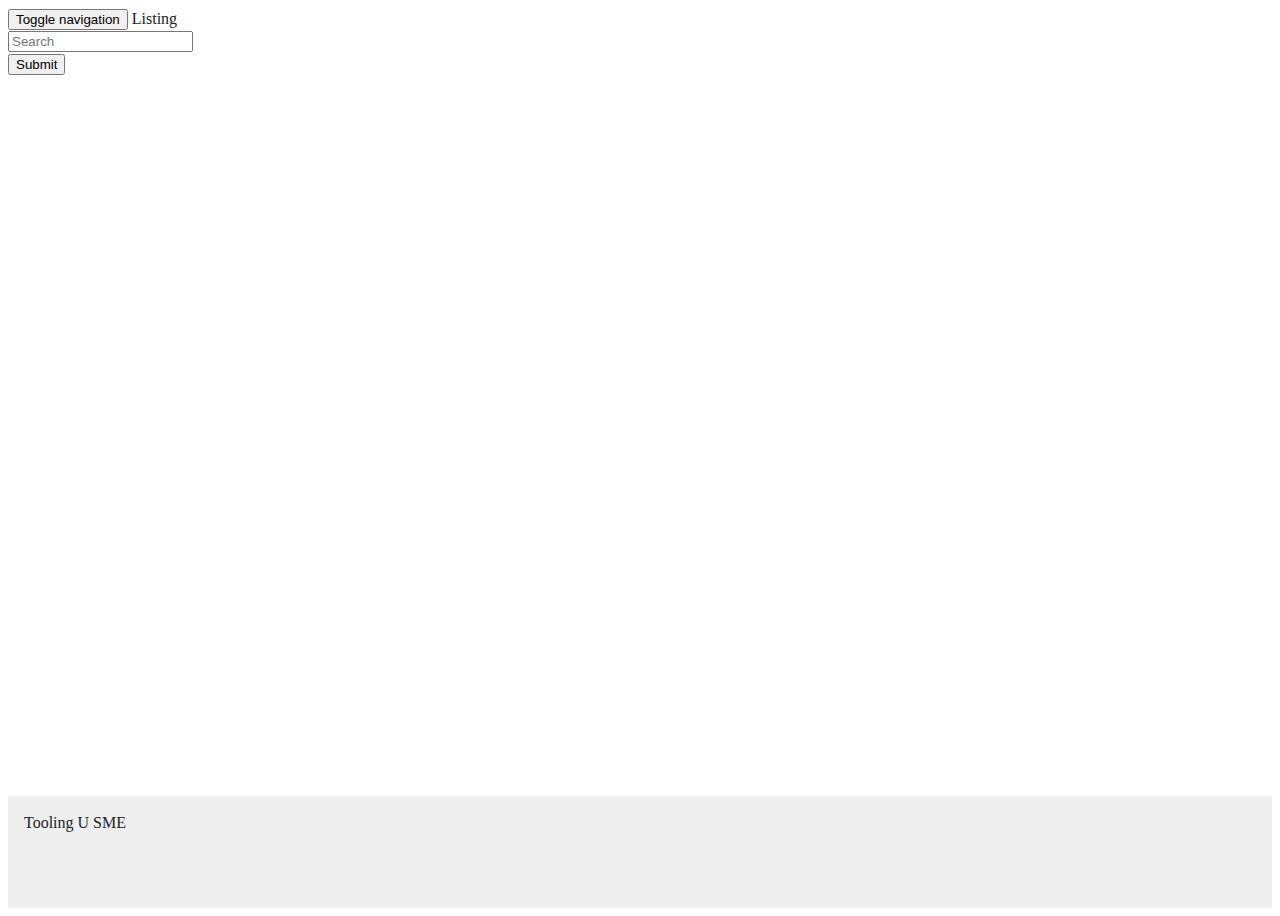
<file: app/index.html>
<!DOCTYPE html>
<!--[if lt IE 7]>      <html lang="en" ng-app="myApp" class="no-js lt-ie9 lt-ie8 lt-ie7"> <![endif]-->
<!--[if IE 7]>         <html lang="en" ng-app="myApp" class="no-js lt-ie9 lt-ie8"> <![endif]-->
<!--[if IE 8]>         <html lang="en" ng-app="myApp" class="no-js lt-ie9"> <![endif]-->
<!--[if gt IE 8]><!--> <html lang="en" ng-app="myApp" class="no-js"> <!--<![endif]-->
<head>
  <meta charset="utf-8">
  <meta http-equiv="X-UA-Compatible" content="IE=edge">
  <title>My AngularJS App</title>
  <meta name="description" content="">
  <meta name="viewport" content="width=device-width, initial-scale=1">
  <!-- Latest compiled and minified CSS -->
  <link rel="stylesheet" href="https://maxcdn.bootstrapcdn.com/bootstrap/3.3.5/css/bootstrap.min.css" integrity="sha512-dTfge/zgoMYpP7QbHy4gWMEGsbsdZeCXz7irItjcC3sPUFtf0kuFbDz/ixG7ArTxmDjLXDmezHubeNikyKGVyQ==" crossorigin="anonymous">
  <link rel="stylesheet" href="lib/html5-boilerplate/dist/css/main.css">
  <link rel="stylesheet" href="includes/css/screen.css">
  <script src="lib/html5-boilerplate/dist/js/vendor/modernizr-2.8.3.min.js"></script>
</head>
<body>

  <!--[if lt IE 7]>
      <p class="browsehappy">You are using an <strong>outdated</strong> browser. Please <a href="http://browsehappy.com/">upgrade your browser</a> to improve your experience.</p>
  <![endif]-->
  <!--<div ng-controller="ApplicationController">-->
      <!--<div ng-if="currentUser">Welcome, {{ currentUser.name }}</div>-->
      <!--<div ng-if="isAuthorized(userRoles.admin)">You're admin.</div>-->
      <!--<div ng-switch on="currentUser.role">-->
          <!--<div ng-switch-when="userRoles.admin">You're admin.</div>-->
          <!--<div ng-switch-when="userRoles.editor">You're editor.</div>-->
          <!--<div ng-switch-default>You're something else.</div>-->
      <!--</div>-->
  <!--</div>-->
  <div id="view">
    <header>
      <div class="header">
        <nav class="navbar navbar-default">
          <div class="container">
            <!-- Brand and toggle get grouped for better mobile display -->
            <div class="navbar-header">
              <button type="button" class="navbar-toggle collapsed" data-toggle="collapse" data-target="#bs-example-navbar-collapse-1" aria-expanded="false">
                <span class="sr-only">Toggle navigation</span>
                <span class="icon-bar"></span>
                <span class="icon-bar"></span>
                <span class="icon-bar"></span>
              </button>
              <a class="navbar-brand" ui-sref="quizlist">Listing</a>
            </div>

            <!-- Collect the nav links, forms, and other content for toggling -->
            <div class="collapse navbar-collapse" id="bs-example-navbar-collapse-1">
              <form class="navbar-form navbar-right" role="search">
                <div class="form-group">
                  <input type="text" class="form-control" placeholder="Search">
                </div>
                <button type="submit" class="btn btn-default">Submit</button>
              </form>

            </div><!-- /.navbar-collapse -->
          </div><!-- /.container-fluid -->
        </nav>
      </div>
    </header>

    <div id="main">
      <div class="container">
        <div class="row">
          <div class="col-sm-8 col-sm-offset-2">
            <div ui-view></div>
          </div>
        </div>
      </div>
    </div>

    <footer>
      <div id="footer" class="footer">
        <div class="container">
          <div class="row">
            <div class="col-sm-12">
              Tooling U SME
            </div>
          </div>
        </div>
    </footer>
  </div>



  <!-- In production use:
  <script src="//ajax.googleapis.com/ajax/libs/angularjs/x.x.x/angular.min.js"></script>
  -->
  <script src="//code.jquery.com/jquery-1.11.3.min.js"></script>
  <script src="lib/jquery-ui/jquery-ui.min.js"></script>
  <!-- Latest compiled and minified JavaScript -->
  <script src="https://maxcdn.bootstrapcdn.com/bootstrap/3.3.6/js/bootstrap.min.js"></script>
  <script src="lib/angular/angular.js"></script>
  <!-- Firebase -->
  <script src="https://cdn.firebase.com/js/client/2.2.4/firebase.js"></script>
  <!-- AngularFire -->
  <script src="https://cdn.firebase.com/libs/angularfire/1.1.3/angularfire.min.js"></script>
  <script src="lib/angular-ui-router/release/angular-ui-router.js"></script>
  <script src="lib/angular-ui-sortable/sortable.min.js"></script>
  <script src="view/view.js"></script>
  <script src="quizlist/quizlist.js"></script>
  <script src="edit/edit.js"></script>
  <script src="login/login.js"></script>
  <script src="add/add.js"></script>
  <script src="app.js"></script>
  <!-- Latest compiled and minified JavaScript -->
  <!--<script src="https://maxcdn.bootstrapcdn.com/bootstrap/3.3.5/js/bootstrap.min.js" integrity="sha512-K1qjQ+NcF2TYO/eI3M6v8EiNYZfA95pQumfvcVrTHtwQVDG+aHRqLi/ETn2uB+1JqwYqVG3LIvdm9lj6imS/pQ==" crossorigin="anonymous"></script>-->
</body>
</html>
</file>
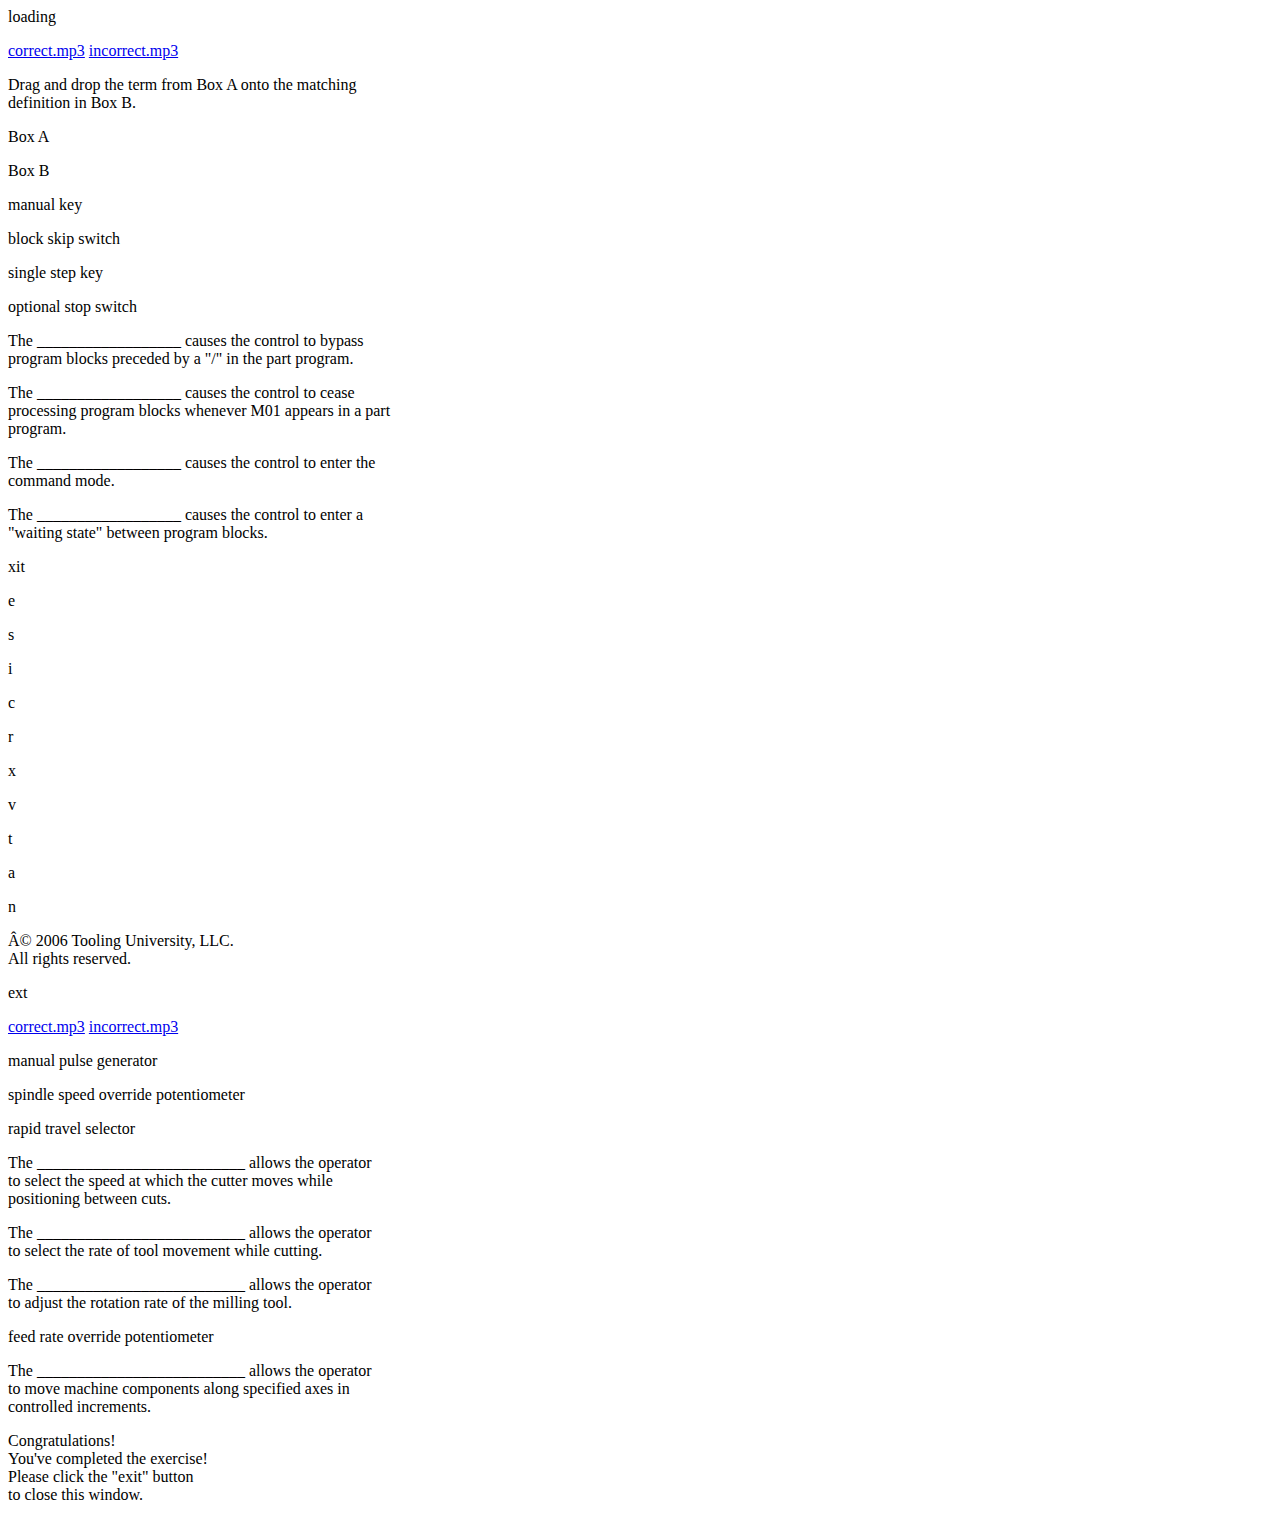
<file: conversions/250_11.html>
<html>
<head>
<meta http-equiv="content-type" content="text/html; charset=utf-8">
<title></title>
</head>
<body>
<p>loading</p>
<a href="correct.mp3">correct.mp3</a>
<a href="incorrect.mp3">incorrect.mp3</a>
<p>Drag and drop the term from Box A onto the matching<br>definition in Box B.</p>
<p>Box A</p>
<p>Box B</p>
<p>manual key</p>
<p>block skip switch</p>
<p>single step key</p>
<p>optional stop switch</p>
<p>The __________________ causes the control to bypass <br>program blocks preceded by a &quot;/&quot; in the part program.</p>
<p>The __________________ causes the control to cease <br>processing program blocks whenever M01 appears in a part <br>program.</p>
<p>The __________________ causes the control to enter the <br>command mode.</p>
<p>The __________________ causes the control to enter a <br>&quot;waiting state&quot; between program blocks.</p>
<p>xit</p>
<p>e</p>
<p>s</p>
<p>i</p>
<p>c</p>
<p>r</p>
<p>x</p>
<p>v</p>
<p>t</p>
<p>a</p>
<p>n</p>
<p>Â© 2006 Tooling University, LLC.<br>All rights reserved.</p>
<p>ext</p>
<a href="correct.mp3">correct.mp3</a>
<a href="incorrect.mp3">incorrect.mp3</a>
<p>manual pulse generator</p>
<p>spindle speed override potentiometer</p>
<p>rapid travel selector</p>
<p>The __________________________ allows the operator <br>to select the speed at which the cutter moves while <br>positioning between cuts.</p>
<p>The __________________________ allows the operator <br>to select the rate of tool movement while cutting.</p>
<p>The __________________________ allows the operator <br>to adjust the rotation rate of the milling tool.</p>
<p>feed rate override potentiometer</p>
<p>The __________________________ allows the operator <br>to move machine components along specified axes in <br>controlled increments.</p>
<p>Congratulations!<br>You've completed the exercise!<br>Please click the &quot;exit&quot; button<br>to close this window.</p>
</body>
</html>
</file>
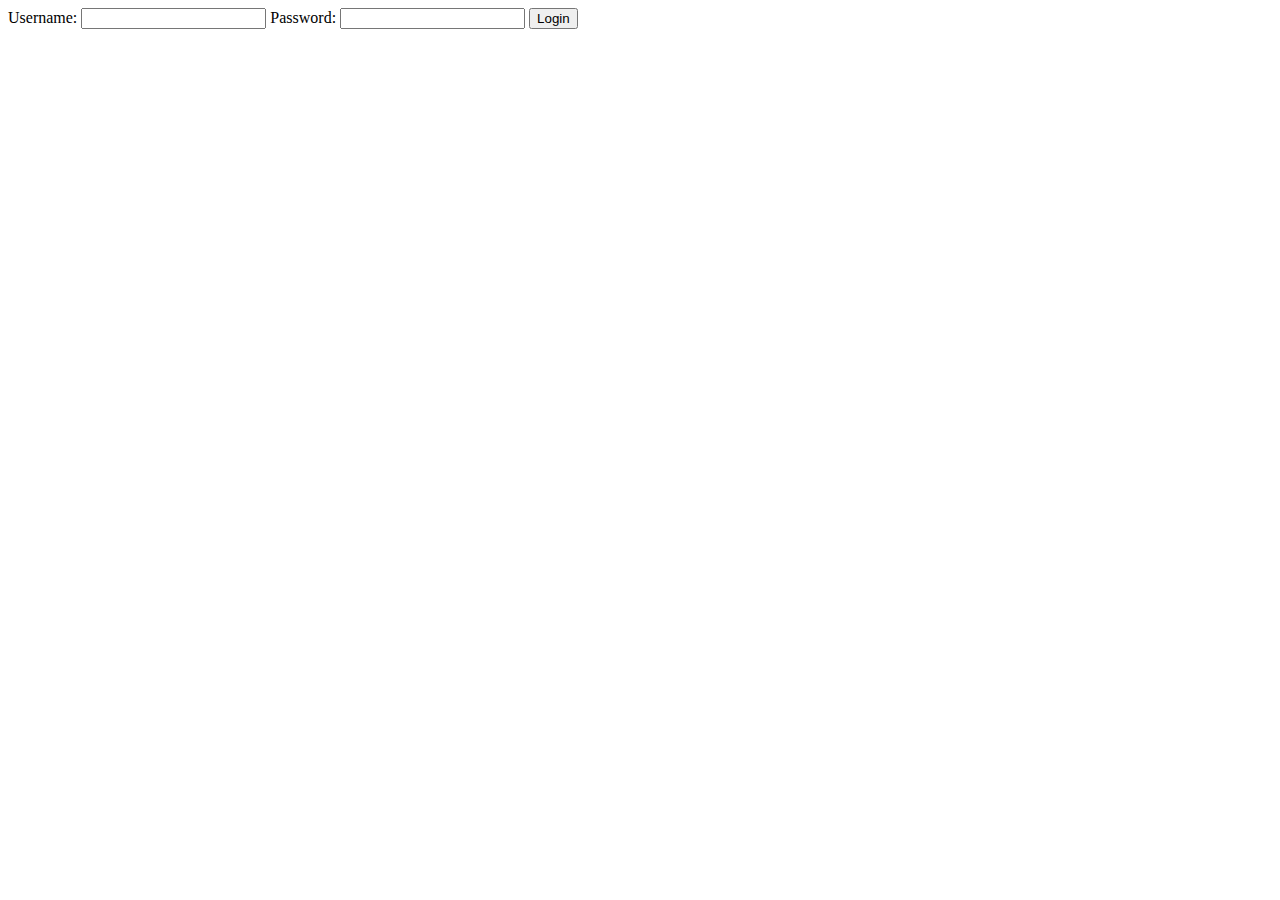
<file: app/login/login.tmpl.html>
<!doctype html>
<html lang="en">
<head>
    <meta charset="UTF-8">
    <title>Reinforcments</title>
</head>
<body>
<form name="loginForm"
      ng-submit="login(credentials)" novalidate>
    <label for="username">Username:</label>
    <input type="text" id="username"
           ng-model="credentials.username">
    <label for="password">Password:</label>
    <input type="password" id="password"
           ng-model="credentials.password">
    <button type="submit">Login</button>
</form>
</body>
</html>
</file>
<file: app/lib/html5-boilerplate/dist/css/main.css>
/*! HTML5 Boilerplate v5.2.0 | MIT License | https://html5boilerplate.com/ */

/*
 * What follows is the result of much research on cross-browser styling.
 * Credit left inline and big thanks to Nicolas Gallagher, Jonathan Neal,
 * Kroc Camen, and the H5BP dev community and team.
 */

/* ==========================================================================
   Base styles: opinionated defaults
   ========================================================================== */

html {
    color: #222;
    font-size: 1em;
    line-height: 1.4;
}

/*
 * Remove text-shadow in selection highlight:
 * https://twitter.com/miketaylr/status/12228805301
 *
 * These selection rule sets have to be separate.
 * Customize the background color to match your design.
 */

::-moz-selection {
    background: #b3d4fc;
    text-shadow: none;
}

::selection {
    background: #b3d4fc;
    text-shadow: none;
}

/*
 * A better looking default horizontal rule
 */

hr {
    display: block;
    height: 1px;
    border: 0;
    border-top: 1px solid #ccc;
    margin: 1em 0;
    padding: 0;
}

/*
 * Remove the gap between audio, canvas, iframes,
 * images, videos and the bottom of their containers:
 * https://github.com/h5bp/html5-boilerplate/issues/440
 */

audio,
canvas,
iframe,
img,
svg,
video {
    vertical-align: middle;
}

/*
 * Remove default fieldset styles.
 */

fieldset {
    border: 0;
    margin: 0;
    padding: 0;
}

/*
 * Allow only vertical resizing of textareas.
 */

textarea {
    resize: vertical;
}

/* ==========================================================================
   Browser Upgrade Prompt
   ========================================================================== */

.browserupgrade {
    margin: 0.2em 0;
    background: #ccc;
    color: #000;
    padding: 0.2em 0;
}

/* ==========================================================================
   Author's custom styles
   ========================================================================== */

















/* ==========================================================================
   Helper classes
   ========================================================================== */

/*
 * Hide visually and from screen readers:
 */

.hidden {
    display: none !important;
}

/*
 * Hide only visually, but have it available for screen readers:
 * http://snook.ca/archives/html_and_css/hiding-content-for-accessibility
 */

.visuallyhidden {
    border: 0;
    clip: rect(0 0 0 0);
    height: 1px;
    margin: -1px;
    overflow: hidden;
    padding: 0;
    position: absolute;
    width: 1px;
}

/*
 * Extends the .visuallyhidden class to allow the element
 * to be focusable when navigated to via the keyboard:
 * https://www.drupal.org/node/897638
 */

.visuallyhidden.focusable:active,
.visuallyhidden.focusable:focus {
    clip: auto;
    height: auto;
    margin: 0;
    overflow: visible;
    position: static;
    width: auto;
}

/*
 * Hide visually and from screen readers, but maintain layout
 */

.invisible {
    visibility: hidden;
}

/*
 * Clearfix: contain floats
 *
 * For modern browsers
 * 1. The space content is one way to avoid an Opera bug when the
 *    `contenteditable` attribute is included anywhere else in the document.
 *    Otherwise it causes space to appear at the top and bottom of elements
 *    that receive the `clearfix` class.
 * 2. The use of `table` rather than `block` is only necessary if using
 *    `:before` to contain the top-margins of child elements.
 */

.clearfix:before,
.clearfix:after {
    content: " "; /* 1 */
    display: table; /* 2 */
}

.clearfix:after {
    clear: both;
}

/* ==========================================================================
   EXAMPLE Media Queries for Responsive Design.
   These examples override the primary ('mobile first') styles.
   Modify as content requires.
   ========================================================================== */

@media only screen and (min-width: 35em) {
    /* Style adjustments for viewports that meet the condition */
}

@media print,
       (-webkit-min-device-pixel-ratio: 1.25),
       (min-resolution: 1.25dppx),
       (min-resolution: 120dpi) {
    /* Style adjustments for high resolution devices */
}

/* ==========================================================================
   Print styles.
   Inlined to avoid the additional HTTP request:
   http://www.phpied.com/delay-loading-your-print-css/
   ========================================================================== */

@media print {
    *,
    *:before,
    *:after {
        background: transparent !important;
        color: #000 !important; /* Black prints faster:
                                   http://www.sanbeiji.com/archives/953 */
        box-shadow: none !important;
        text-shadow: none !important;
    }

    a,
    a:visited {
        text-decoration: underline;
    }

    a[href]:after {
        content: " (" attr(href) ")";
    }

    abbr[title]:after {
        content: " (" attr(title) ")";
    }

    /*
     * Don't show links that are fragment identifiers,
     * or use the `javascript:` pseudo protocol
     */

    a[href^="#"]:after,
    a[href^="javascript:"]:after {
        content: "";
    }

    pre,
    blockquote {
        border: 1px solid #999;
        page-break-inside: avoid;
    }

    /*
     * Printing Tables:
     * http://css-discuss.incutio.com/wiki/Printing_Tables
     */

    thead {
        display: table-header-group;
    }

    tr,
    img {
        page-break-inside: avoid;
    }

    img {
        max-width: 100% !important;
    }

    p,
    h2,
    h3 {
        orphans: 3;
        widows: 3;
    }

    h2,
    h3 {
        page-break-after: avoid;
    }
}
</file>
<file: app/includes/css/screen.css>
/* Welcome to Compass.
 * In this file you should write your main styles. (or centralize your imports)
 * Import this file using the following HTML or equivalent:
 * <link href="/stylesheets/screen.css" media="screen, projection" rel="stylesheet" type="text/css" /> */
/* line 8, ../scss/screen.scss */
button.list-group-item.incorrect {
  background-color: #f2dede;
}

/* line 12, ../scss/screen.scss */
button.list-group-item.correct {
  background-color: #dff0d8;
}

/* line 16, ../scss/screen.scss */
screen div.well, div.congratulations {
  height: 400px;
  background-color: #D3E0E6;
}
/* line 19, ../scss/screen.scss */
screen div.well .list-group-item:last-child, div.congratulations .list-group-item:last-child {
  opacity: .8;
}
/* line 22, ../scss/screen.scss */
screen div.well h1, screen div.well h2, screen div.well h4, div.congratulations h1, div.congratulations h2, div.congratulations h4 {
  color: #fff;
  background-color: #718EA4;
  padding: 8px;
}

/* line 29, ../scss/screen.scss */
div#view {
  display: -webkit-flex;
  display: flex;
  -webkit-flex-direction: column;
  flex-direction: column;
  height: 100vh;
}

/* line 35, ../scss/screen.scss */
div#main {
  -webkit-flex-grow: 1;
  flex-grow: 1;
}

/* line 39, ../scss/screen.scss */
footer {
  background-color: #eee;
  padding: 1em;
  height: 80px;
}
</file>
